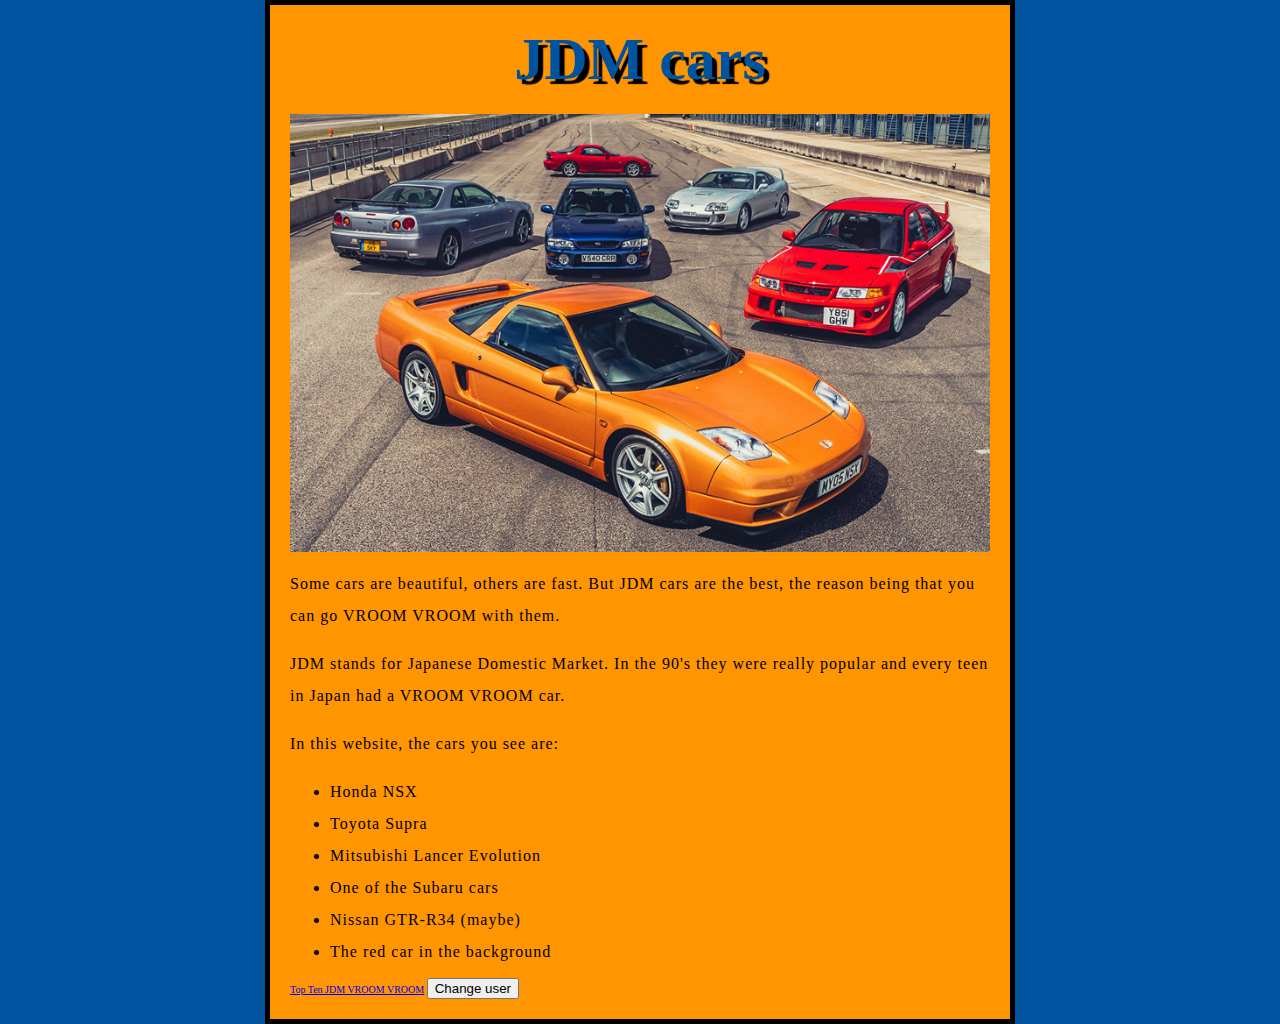
<file: index.html>
<!DOCTYPE html>
<html>
<head>
	<meta charset="utf-8">
	<link href="styles/style.css" rel="stylesheet">
	<link href="https://fonts.googleapis.com/css?family=Open+Sans" rel="stylesheet">

	<title></title>
</head>
<body>
	<h1>JDM cars</h1>
	<img src="images/jdm-6.jpg" alt="cars">
	<p>Some cars are beautiful, others are fast. But JDM cars are the best, the reason being that you can go VROOM VROOM with them.</p>
	<p>JDM stands for Japanese Domestic Market. In the 90's they were really popular and every teen in Japan had a VROOM VROOM car.</p>

	<p>In this website, the cars you see are:</p>
	<ul> 
		<li>Honda NSX</li>
		<li>Toyota Supra</li>
		<li>Mitsubishi Lancer Evolution</li>
		<li>One of the Subaru cars</li>
		<li>Nissan GTR-R34 (maybe)</li>
		<li>The red car in the background</li>
	</ul>
	<a href="https://www.jdmauctionwatch.com/the-10-best-jdm-cars-you-can-buy-right-now/">Top Ten JDM VROOM VROOM</a>

<button>Change user</button>
<script src="scripts/main.js"></script> 
</body>
</html>
</file>
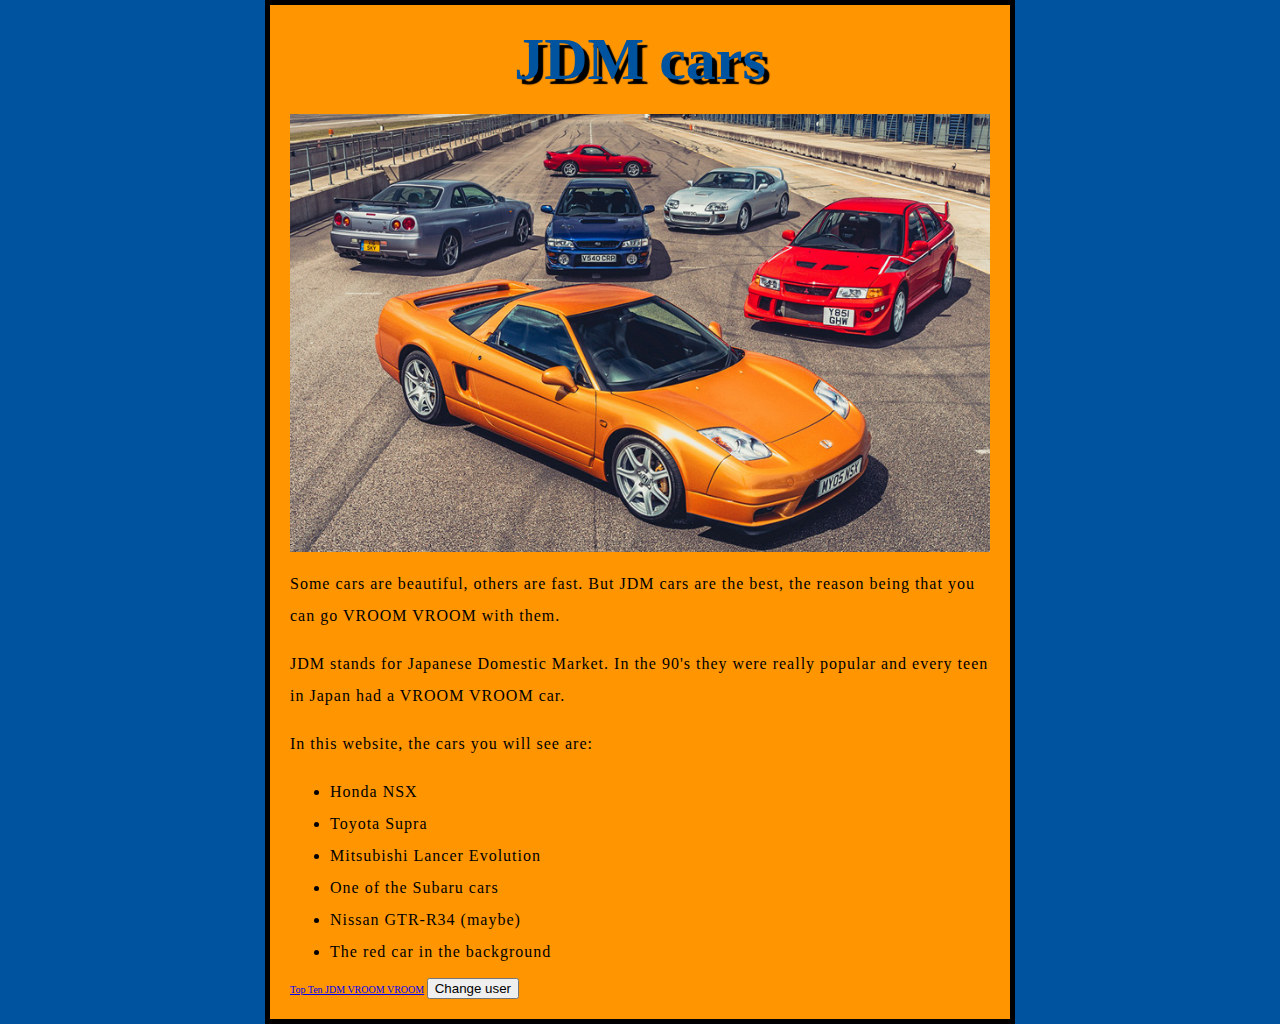
<file: dev-mozilla/index.html>
<!DOCTYPE html>
<html>
<head>
	<meta charset="utf-8">
	<link href="styles/style.css" rel="stylesheet">
	<link href="https://fonts.googleapis.com/css?family=Open+Sans" rel="stylesheet">

	<title></title>
</head>
<body>
	<h1>JDM cars</h1>
	<img src="images/jdm-6.jpg" alt="cars">
	<p>Some cars are beautiful, others are fast. But JDM cars are the best, the reason being that you can go VROOM VROOM with them.</p>
	<p>JDM stands for Japanese Domestic Market. In the 90's they were really popular and every teen in Japan had a VROOM VROOM car.</p>

	<p>In this website, the cars you will see are:</p>
	<ul> 
		<li>Honda NSX</li>
		<li>Toyota Supra</li>
		<li>Mitsubishi Lancer Evolution</li>
		<li>One of the Subaru cars</li>
		<li>Nissan GTR-R34 (maybe)</li>
		<li>The red car in the background</li>
	</ul>
	<a href="https://www.jdmauctionwatch.com/the-10-best-jdm-cars-you-can-buy-right-now/">Top Ten JDM VROOM VROOM</a>

<button>Change user</button>
<script src="scripts/main.js"></script> 
</body>
</html>
</file>
<file: styles/style.css>
html {
	font-size: 10px; 
	font-family: 'Pangolin', cursive 
}
h1 {
	font-size: 60px;
	text-align: center;
	margin: 0;
  	padding: 20px 0;
  	color: #00539F;
  	text-shadow: 5px 5px 1px black;
}
p ,li {
	font-size: 16px;
	line-height: 2;
	letter-spacing: 1px;
}

html {
	background-color: #00539F;
}
body {
	width: 700px;
  margin: 0 auto;
  background-color: #FF9500;
  padding: 0 20px 20px 20px;
  border: 5px solid black;
}
img {
	display: block;
	margin: 0 auto;
	width: 700px;
}
</file>
<file: dev-mozilla/styles/style.css>
html {
	font-size: 10px; 
	font-family: 'Pangolin', cursive 
}
h1 {
	font-size: 60px;
	text-align: center;
	margin: 0;
  	padding: 20px 0;
  	color: #00539F;
  	text-shadow: 5px 5px 1px black;
}
p ,li {
	font-size: 16px;
	line-height: 2;
	letter-spacing: 1px;
}

html {
	background-color: #00539F;
}
body {
	width: 700px;
  margin: 0 auto;
  background-color: #FF9500;
  padding: 0 20px 20px 20px;
  border: 5px solid black;
}
img {
	display: block;
	margin: 0 auto;
	width: 700px;
}
</file>
